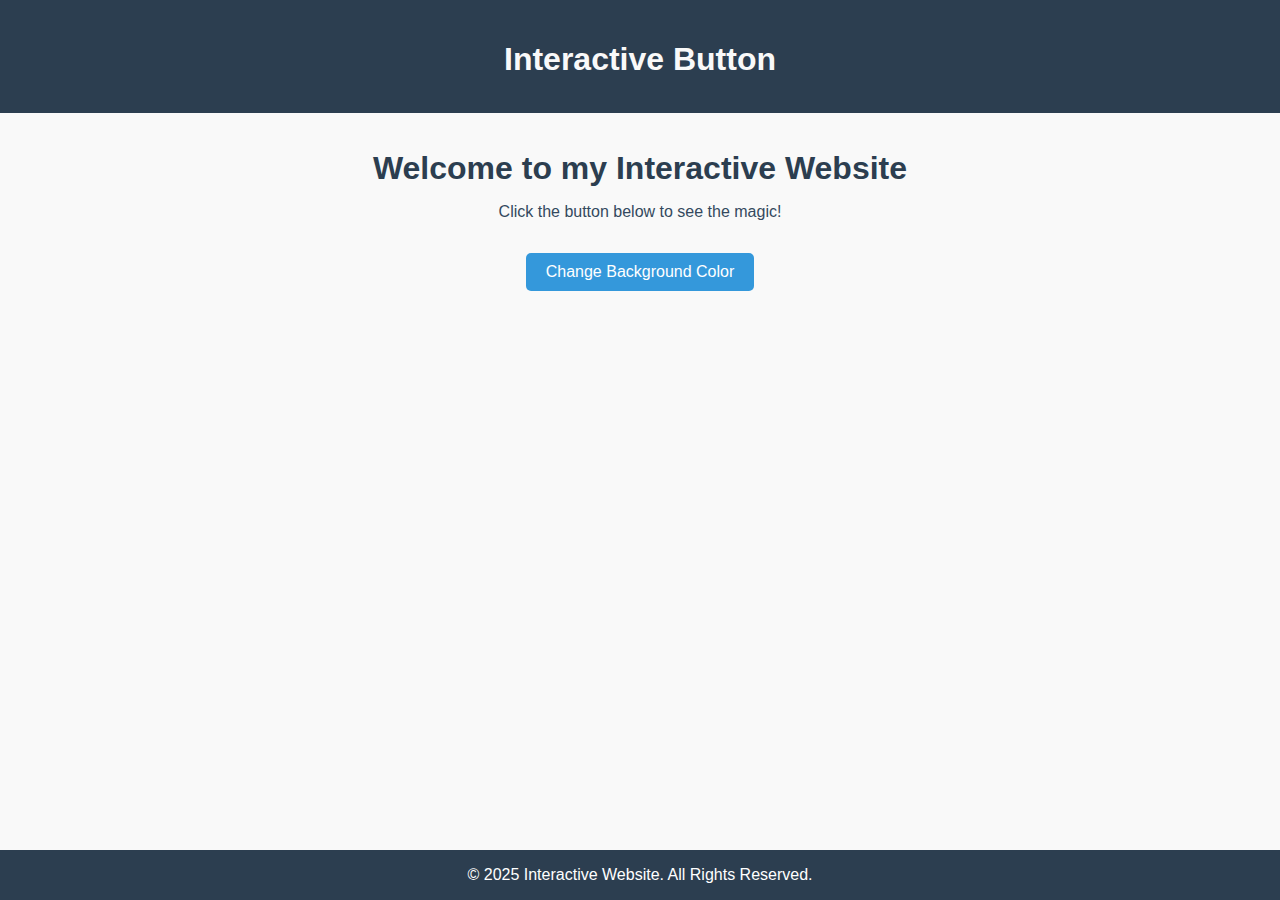
<file: task4/index.html>
<!DOCTYPE html>
<html lang="en">
<head>
    <meta charset="UTF-8">
    <meta name="viewport" content="width=device-width, initial-scale=1.0">
    <title>Interactive Button</title>
    <link rel="stylesheet" href="style.css">
</head>
<body>
    <nav class="navbar">
        <div class="container">
            <h1 class="navbar-brand">Interactive Button</h1>
        </div>
    </nav>

    <div class="container">
        <h1>Welcome to my Interactive Website</h1>
        <p>Click the button below to see the magic!</p>

        <button id="colorButton" class="btn">Change Background Color</button>
    </div>
    
    <footer>
        &copy; 2025 Interactive Website. All Rights Reserved.
    </footer>

    <script src="script.js"></script>
</body>
</html>
</file>
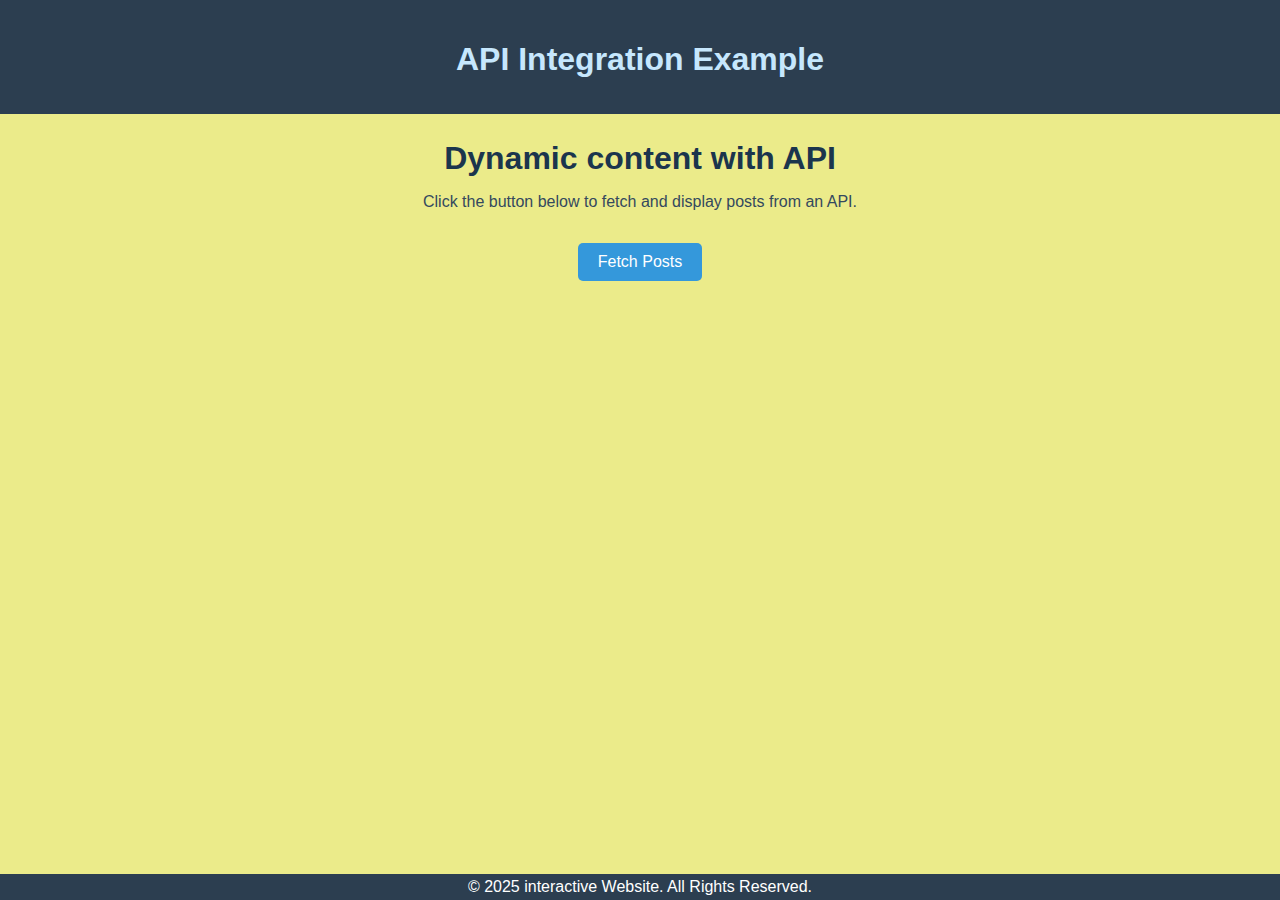
<file: task5/index.html>
<!DOCTYPE html>
<html lang="en">
<head>
    <meta charset="UTF-8">
    <meta name="viewport" content="width=device-width, initial-scale=1.0">
    <title>API Integration Example</title>
    <link rel="stylesheet" href="style.css">
</head>
<body>
    <nav class="navbar">
        <div class="container">
            <h1 class="navbar-brand">API Integration Example</h1>
        </div>
    </nav>

    <div class="container">
        <h1>Dynamic content with API</h1>
        <p>Click the button below to fetch and display posts from an API.</p>

        <button id="fetchButton" class="btn">Fetch Posts</button>
        
        <div id="postsContainer" class="posts-container"></div>
    </div>

    <footer>
        &copy; 2025 interactive Website. All Rights Reserved.
    </footer>

    <script src="script.js"></script>
</body>
</html>
</file>
<file: task4/style.css>
body {
    font-family: Arial, Helvetica, sans-serif;
    margin: 0;
    padding: 0;
    background-color: #f9f9f9;
    transition: background-color 0.3s ease;
}

.navbar {
    background-color: #2c3e50;
    color: white;
    padding: 0.2rem;
    text-align: center;
}

.navbar-brand {
    color: #f9f9f9;
}

.container {
    max-width: 1200px;
    margin: 0 auto;
    padding: 1rem;
    text-align: center;
}

h1 {
    color: #2c3e50;
    margin-bottom: 1rem;
}

p {
    color: #34495e;
    margin-bottom: 2rem;
}

button {
    padding: 10px 20px;
    font-size: 1rem;
    color: white;
    background-color: #3498db;
    border: none;
    border-radius: 5px;
    cursor: pointer;
    transition: background-color 0.3s ease;
}

button:hover {
    background-color: #2980b9;
}

footer {
    background-color: #2c3e50;
    color: white;
    text-align: center;
    position: fixed;
    width: 100%;
    bottom: 0;
    padding: 1rem 0;
    margin-top: 2rem;
}
</file>
<file: task5/style.css>
body {
    font-family: Arial, Helvetica, sans-serif;
    margin: 0;
    padding: 0;
    background-color: #f9f9f9;
    transition: background-color 0.3s ease;
    background-color: rgb(235, 235, 138);
}

.navbar {
    background-color: #2c3e50;
    color: white;
    padding: 1rem;
    text-align: center;
}

.container {
    max-width: 1200px;
    margin: 0 auto;
    padding: 0.25rem;
    text-align: center;
}

.navbar-brand {
    color: #c6e7fd;
}
h1 {
    color: #1b354d;
    margin-bottom: 1rem;
}

p {
    color: #34495e;
    margin-bottom: 2rem;
}

button {
    padding: 10px 20px;
    font-size: 1rem;
    color: white;
    background-color: #3498db;
    border: none;
    border-radius: 5px;
    cursor: pointer;
    transition: background-color 0.3s ease;;
}

button:hover {
    background-color: #2980b9;
}

.posts-container {
    margin-top: 2rem;
    text-align: left;
}

.post {
    background-color: #ffffff;
    border: 1px solid #ddd;
    border-radius: 5px;
    padding: 1rem;
    margin-bottom: 1rem;
    box-shadow: 0 2px 4px rgba(1, 1, 0, 0.3);
}

.post h2 {
    font-size: 1.2rem;
    color: #2c3e50;
    margin-bottom: 0.5rem;
}

.post p {
    color: #34495e;
}

footer {
    background-color: #2c3e50;
    color: white;
    text-align: center;
    position: fixed;
    width: 100%;
    bottom: 0;
    padding: 0.25rem 0;
    margin-top: 2rem;
}
</file>
